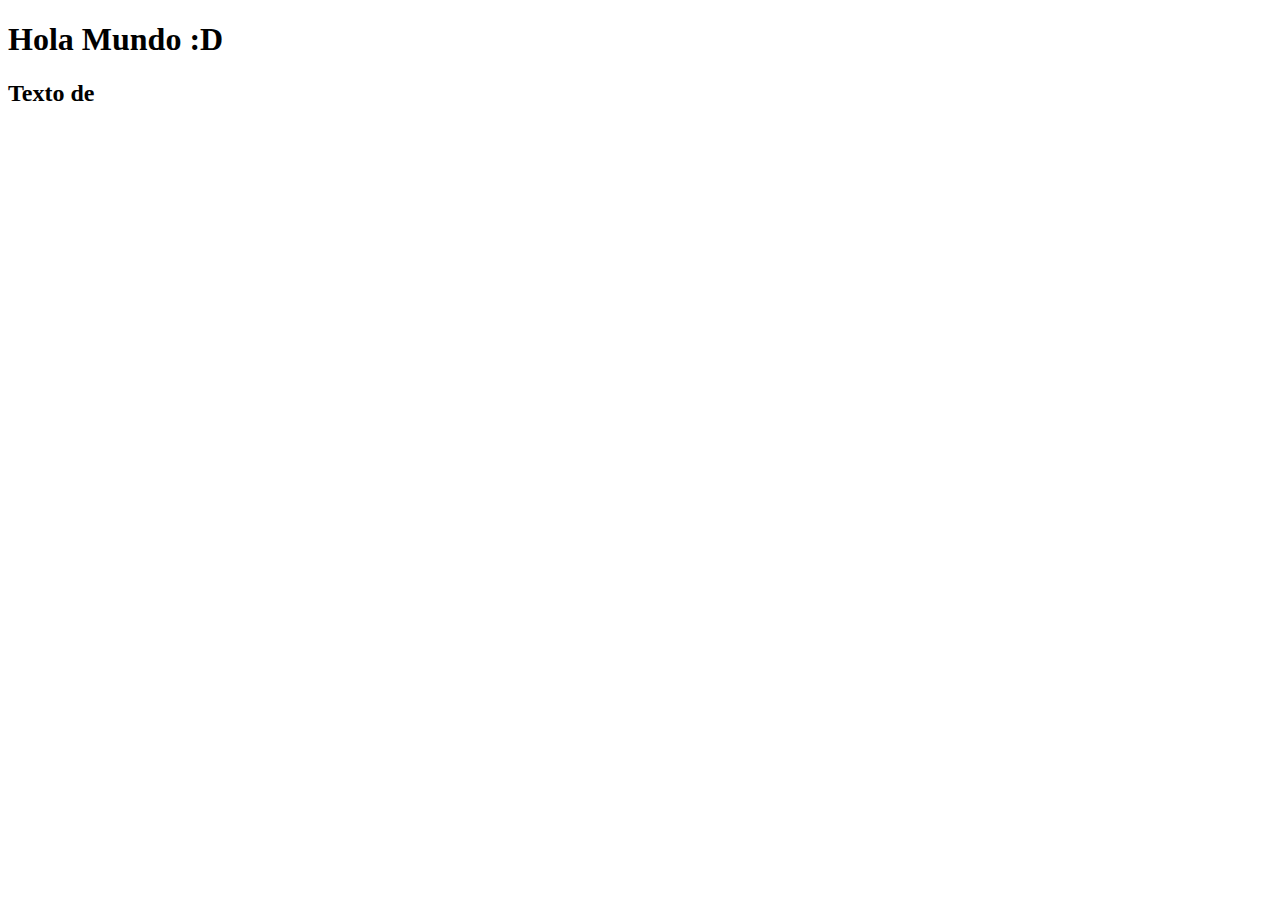
<file: Clase_01/index.html>
<!DOCTYPE html>
<html lang="es">
<head>
    <meta charset="UTF-8">
    <meta name="viewport" content="width=device-width, initial-scale=1.0">
    <title>Index</title>
</head>
<body>
    <h1>Hola Mundo :D</h1>
    <h2>Texto de </h2>
</body>
</html>
</file>
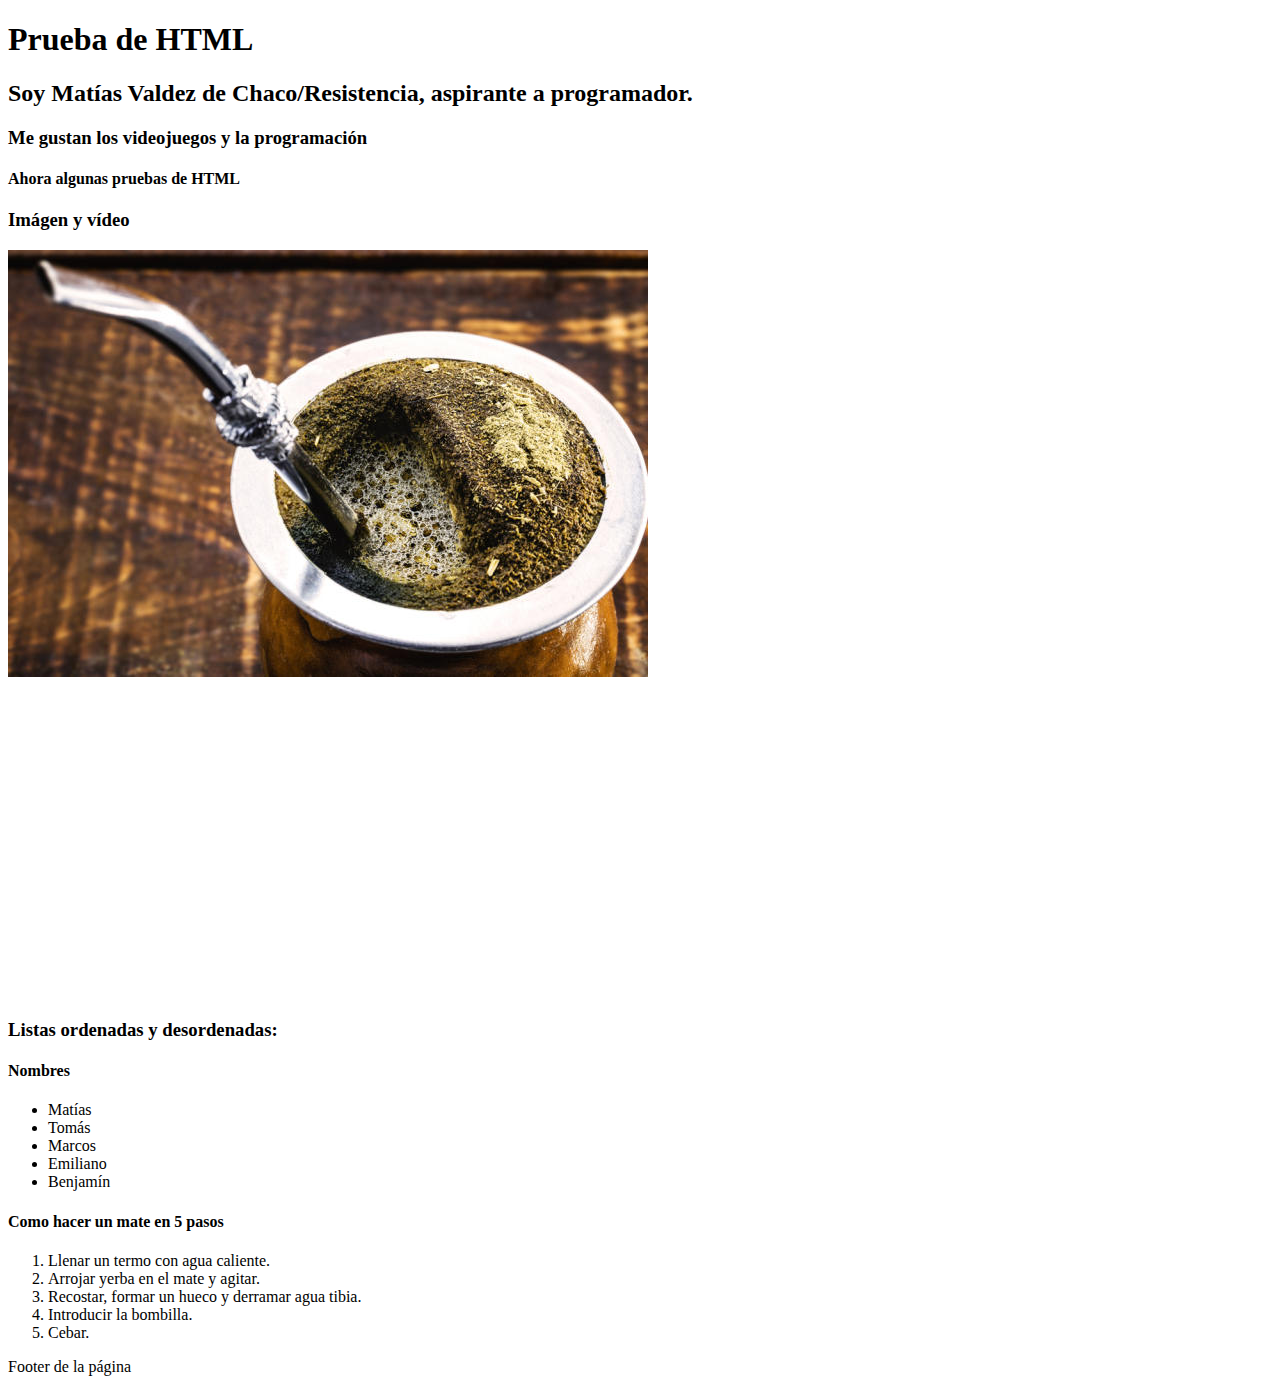
<file: Clase_02/index.html>
<!DOCTYPE html>
<html>
<head>
	<meta charset="utf-8">
	<meta name="viewport" content="width=device-width, initial-scale=1">
	<title>Clase 2</title>
</head>
<body>
	<header><h1>Prueba de HTML</h1></header>
		<h2>Soy Matías Valdez de <strong>Chaco/Resistencia</strong>, aspirante a programador.</h2>
		<h3>Me gustan los videojuegos y la programación</h3>
		<h4>Ahora algunas pruebas de HTML</h4>
			<h3>Imágen y vídeo</h3>
				<img src="./Imagenes/Mate.jpg" alt="Imagen de mate"><br>
				<iframe width="560" height="315" src="https://www.youtube.com/embed/vwrmTSMmcaI?si=fiM7tiQP8KQsQrqf" title="YouTube video player" frameborder="0" allow="accelerometer; autoplay; clipboard-write; encrypted-media; gyroscope; picture-in-picture; web-share" referrerpolicy="strict-origin-when-cross-origin" allowfullscreen alt="Vídeo de como hacer un mate"></iframe>
			<h3>Listas ordenadas y desordenadas:</h3>
				<h4>Nombres</h4>
					<ul>
						<li>Matías</li>
						<li>Tomás</li>
						<li>Marcos</li>
						<li>Emiliano</li>
						<li>Benjamín</li>
					</ul>
				<h4>Como hacer un mate en 5 pasos</h4>	
					<ol>
						<li>Llenar un termo con agua caliente.</li>
						<li>Arrojar yerba en el mate y agitar.</li>
						<li>Recostar, formar un hueco y derramar agua tibia.</li>
						<li>Introducir la bombilla.</li>
						<li>Cebar.</li>
					</ol>
		<footer>Footer de la página</footer>
</body>
</html>
</file>
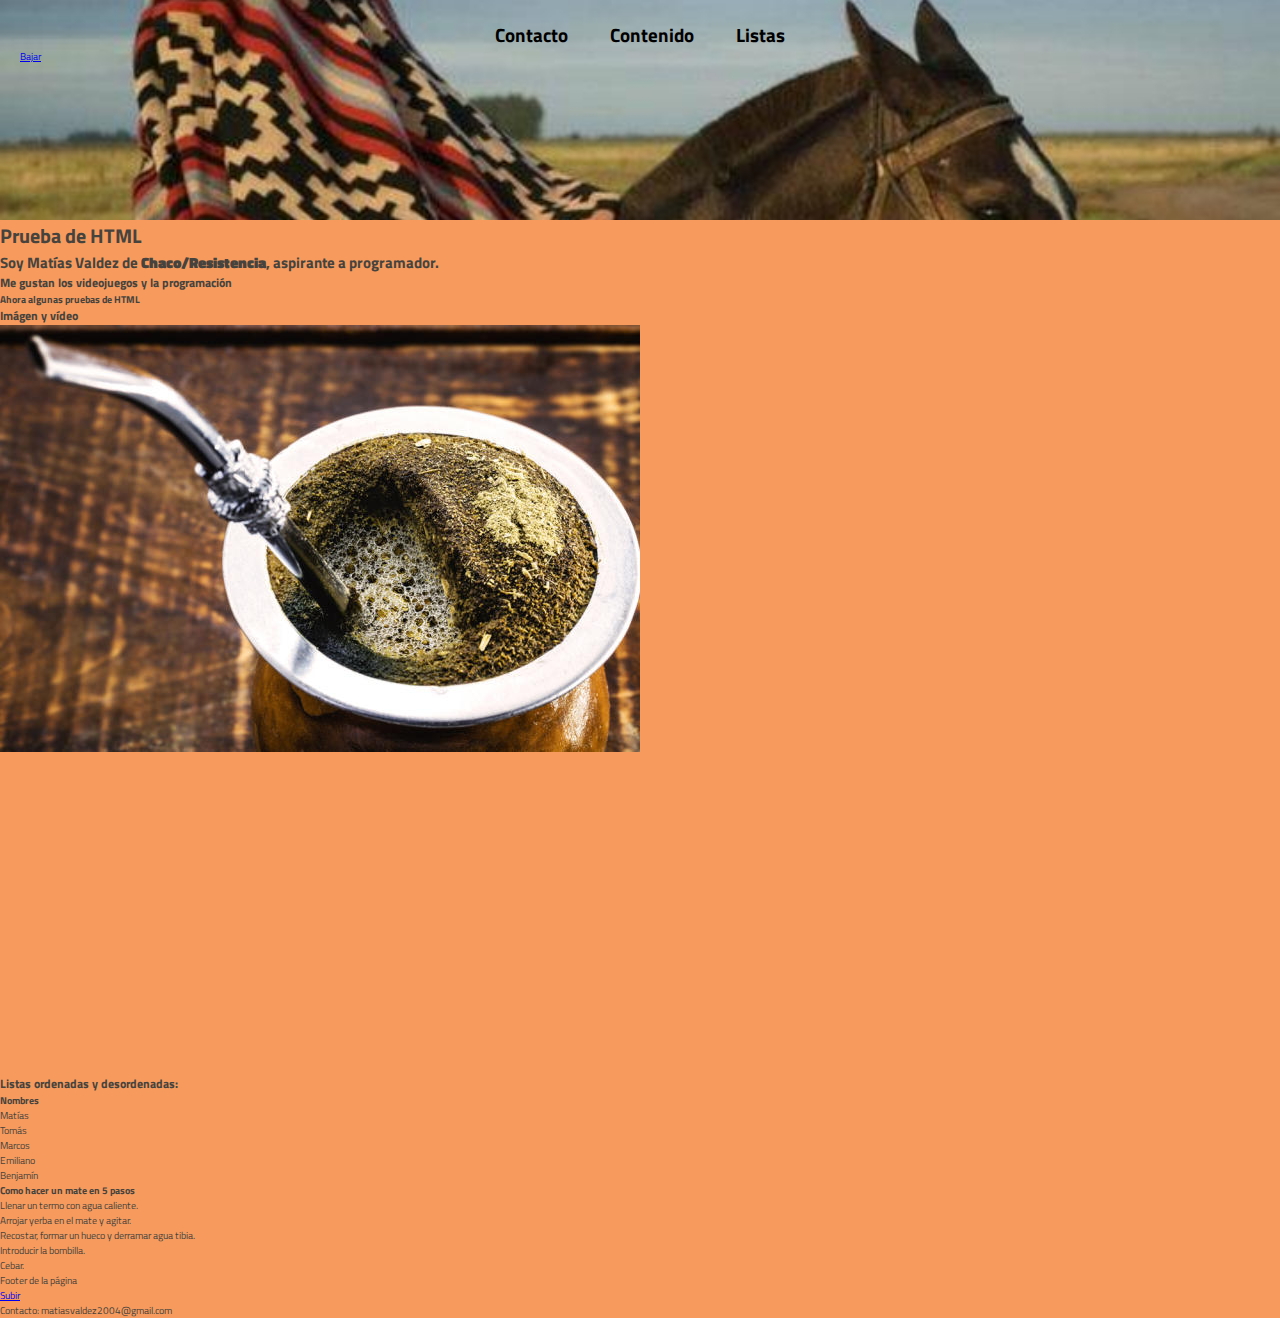
<file: Clase_03/index.html>
<!DOCTYPE html>
<html>

<head>
	<meta charset="utf-8">
	<meta name="viewport" content="width=device-width, initial-scale=1">
	<title>Clase 3</title>
	<link rel="preconnect" href="https://fonts.googleapis.com">
	<link rel="preconnect" href="https://fonts.gstatic.com" crossorigin>
	<link href="https://fonts.googleapis.com/css2?family=Titillium+Web:wght@400;700&display=swap" rel="stylesheet">
	<link rel="stylesheet" href="./Pages/estilos.css">
</head>

<body>
	<header id="arriba" class="encabezado">
		<!--Navegador-->
		<nav>
			<ul class="navegador">
				<li><a href="#contacto">Contacto</a></li>
				<li><a href="#contenido">Contenido</a></li>
				<li><a href="#listas">Listas</a></li>
			</ul>
			<div><a href="#abajo">Bajar</a></div>
		</nav>
	</header>
	<!--Título y biografía-->
	<h1>Prueba de HTML</h1>
	<h2>Soy Matías Valdez de <strong>Chaco/Resistencia</strong>, aspirante a programador.</h2>
	<h3>Me gustan los videojuegos y la programación</h3>
	<!--Imagén y vídeo-->
	<h4>Ahora algunas pruebas de HTML</h4>
	<h3 id="contenido">Imágen y vídeo</h3>
	<img src="./Imagenes/Mate.jpg" alt="Imagen de mate"><br>
	<iframe width="560" height="315" src="https://www.youtube.com/embed/vwrmTSMmcaI?si=fiM7tiQP8KQsQrqf"
		title="YouTube video player" frameborder="0"
		allow="accelerometer; autoplay; clipboard-write; encrypted-media; gyroscope; picture-in-picture; web-share"
		referrerpolicy="strict-origin-when-cross-origin" allowfullscreen alt="Vídeo de como hacer un mate"></iframe>
	<h3>Listas ordenadas y desordenadas:</h3>
	<h4 id="listas">Nombres</h4>
	<ul>
		<li>Matías</li>
		<li>Tomás</li>
		<li>Marcos</li>
		<li>Emiliano</li>
		<li>Benjamín</li>
	</ul>
	<h4>Como hacer un mate en 5 pasos</h4>
	<ol>
		<li>Llenar un termo con agua caliente.</li>
		<li>Arrojar yerba en el mate y agitar.</li>
		<li>Recostar, formar un hueco y derramar agua tibia.</li>
		<li>Introducir la bombilla.</li>
		<li>Cebar.</li>
	</ol>
	<footer id="abajo">Footer de la página
		<br>
		<a href="#arriba">Subir</a>
		<div id="contacto">Contacto: matiasvaldez2004@gmail.com</div>
	</footer>
</body>

</html>
</file>
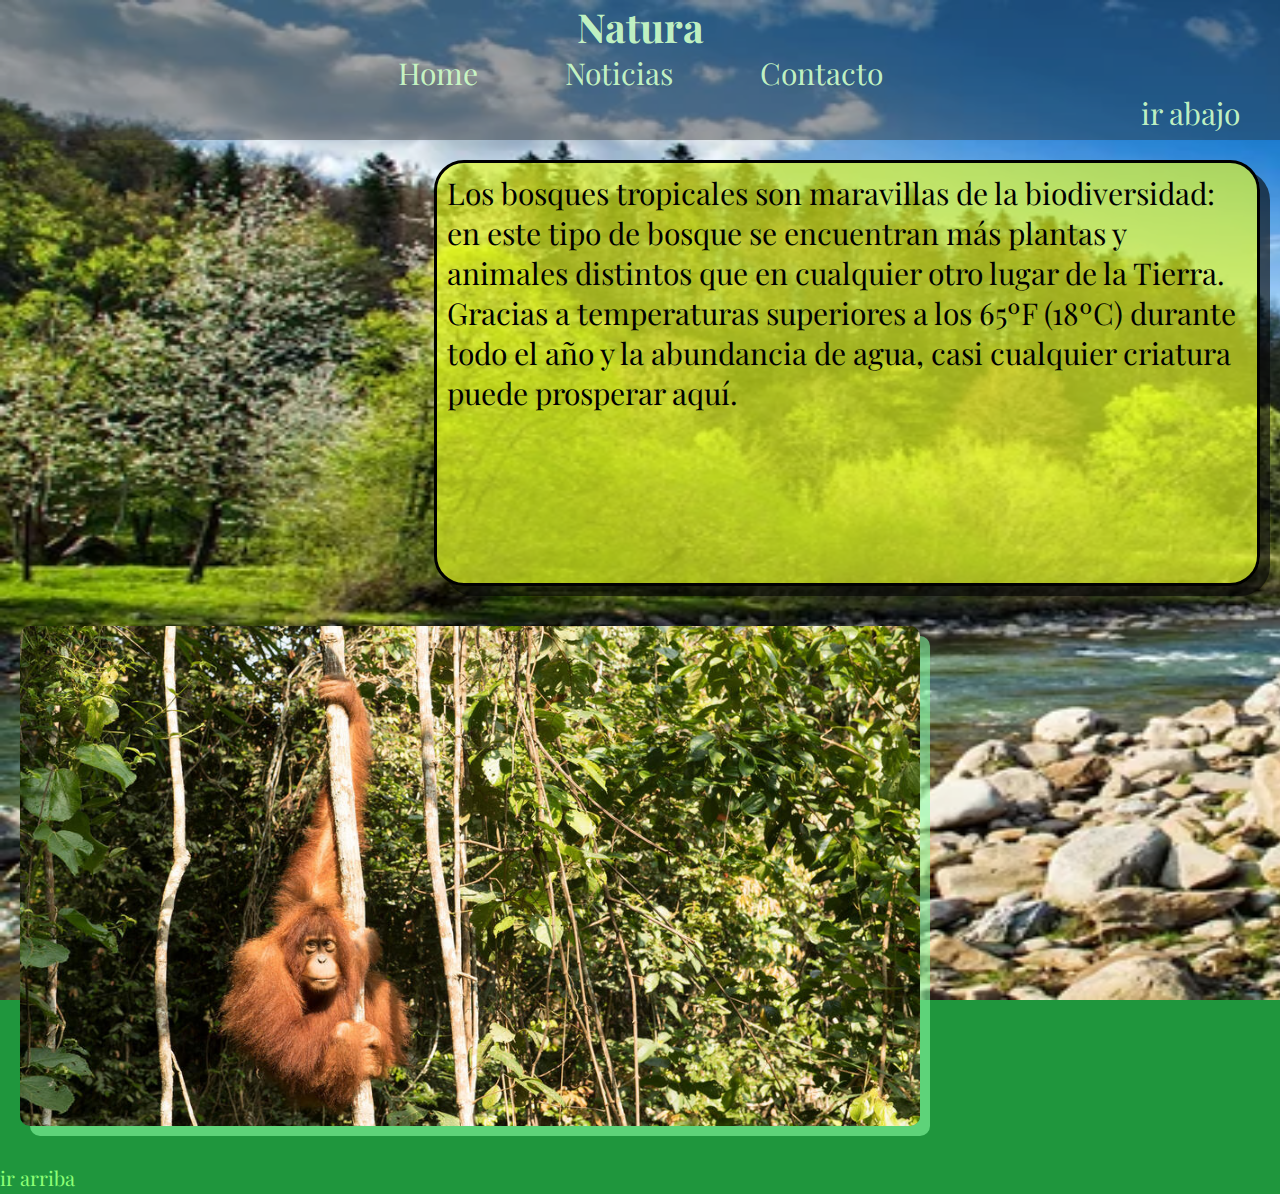
<file: Clase_04/index.html>
<!DOCTYPE html>
<html lang="es">

<head>
    <meta charset="UTF-8">
    <meta name="viewport" content="width=device-width, initial-scale=1.0">
    <title>Proyecto css</title>
    <link rel="stylesheet" href="./estilos/diseños.css">
    <link rel="preconnect" href="https://fonts.googleapis.com">
    <link rel="preconnect" href="https://fonts.gstatic.com" crossorigin>
    <link href="https://fonts.googleapis.com/css2?family=Playfair+Display:ital,wght@0,400..900;1,400..900&display=swap"
        rel="stylesheet">
</head>

<body>
    <header id="subir" class="encabezado">
        <h1>Natura</h1>
        <!--Navegador-->
        <nav class="menu_superior">
            <ul>
                <li><a href="">Home</a></li>
                <li><a href="">Noticias</a></li>
                <li><a href="">Contacto</a></li>
            </ul>
            <div class="ir_abajo"><a href="#abajo">ir abajo</a></div>
        </nav>
    </header>
    <p class="contenido">Los bosques tropicales son maravillas de la biodiversidad: en este tipo de bosque se encuentran
        más plantas y animales distintos que en cualquier otro lugar de la Tierra. Gracias a temperaturas superiores a
        los 65ºF (18ºC) durante todo el año y la abundancia de agua, casi cualquier criatura puede prosperar aquí.</p>

    <img class="imagenes" src="./estilos/images/Tropical.jpg" alt="Bosque Tropical">
    <footer id="abajo">
        <div><a href="#subir" class="ir_arriba">ir arriba</a></div>
    </footer>
</body>

</html>
</file>
<file: Clase_03/Pages/estilos.css>
:root {
    --fuentePrincipal: "Titillium Web", sans-serif;
}

* {
    margin: 0;
    padding: 0;
}

html {
    background-color: rgba(241, 97, 0, 0.637);
    font-size: 10px;
}

body {
    color: rgb(70, 67, 62);
    font-family: var(--fuentePrincipal);
}

.encabezado {
    color: black;
    background-image: url('../Imagenes/gaucho.jpg');
    background-color: aquamarine;
    background-repeat: no-repeat;
    background-size: cover;
    background-position: center;
    padding: 2rem;
    height: 20vh;
}

.navegador {
    list-style: none;
    text-align: center;
}

.navegador li {
    display: inline-block;
}

.navegador a {
    text-decoration: none;
    color: black;
    font-size: 1.9rem;
    font-weight: 700;
    padding: 2rem;
}

.contenido {
    color: peru;
}
</file>
<file: Clase_04/estilos/diseños.css>
* {
    padding: 0;
    margin: 0;
}

html {
    font-size: 10px;
    background-color: rgb(31, 150, 61);
    background-image: url(./images/rio_fondo.jpg);
    background-repeat: no-repeat;
    background-size:190rem 100rem;
}

body {
    font-family: "Playfair Display", serif;
    font-optical-sizing: auto;
    font-weight: 400;
    font-size: 3rem;
}

.encabezado {
    background-color: rgba(43, 43, 43, 0.411);
    height: 14rem;
}

.encabezado h1 {
    color: rgba(206, 255, 200, 0.932);
    text-align: center;
    font-size: 4rem;
}

.menu_superior {
    list-style: none;
    text-align: center;
}

.menu_superior li {
    display: inline-block;
}

.menu_superior a {
    text-decoration: none;
    color: rgba(206, 255, 200, 0.932);
    font-size: 3rem;
    padding: 4rem;
}

.contenido {
    float: right;
    padding: 1rem;
    margin: 2rem;
    background-color: rgba(233, 255, 36, 0.651);
    width: 80rem;
    height: 40rem;
    border-color: black;
    border-radius: 3rem;
    border-style: solid;
    overflow: auto;
    box-shadow: 1rem 1rem rgba(5, 5, 5, 0.63);
}
.imagenes{
    box-shadow: 1rem 1rem rgba(140, 255, 165, 0.582);
    height: 50rem;
    width: 90rem;
    border-radius: 1rem;
    margin: 2rem;
}

.ir_abajo {
    color: aliceblue;
    float: right;
}

.ir_arriba {
    font-size: 2rem;
    text-decoration: none;
    color: rgb(141, 255, 118);
}
</file>
